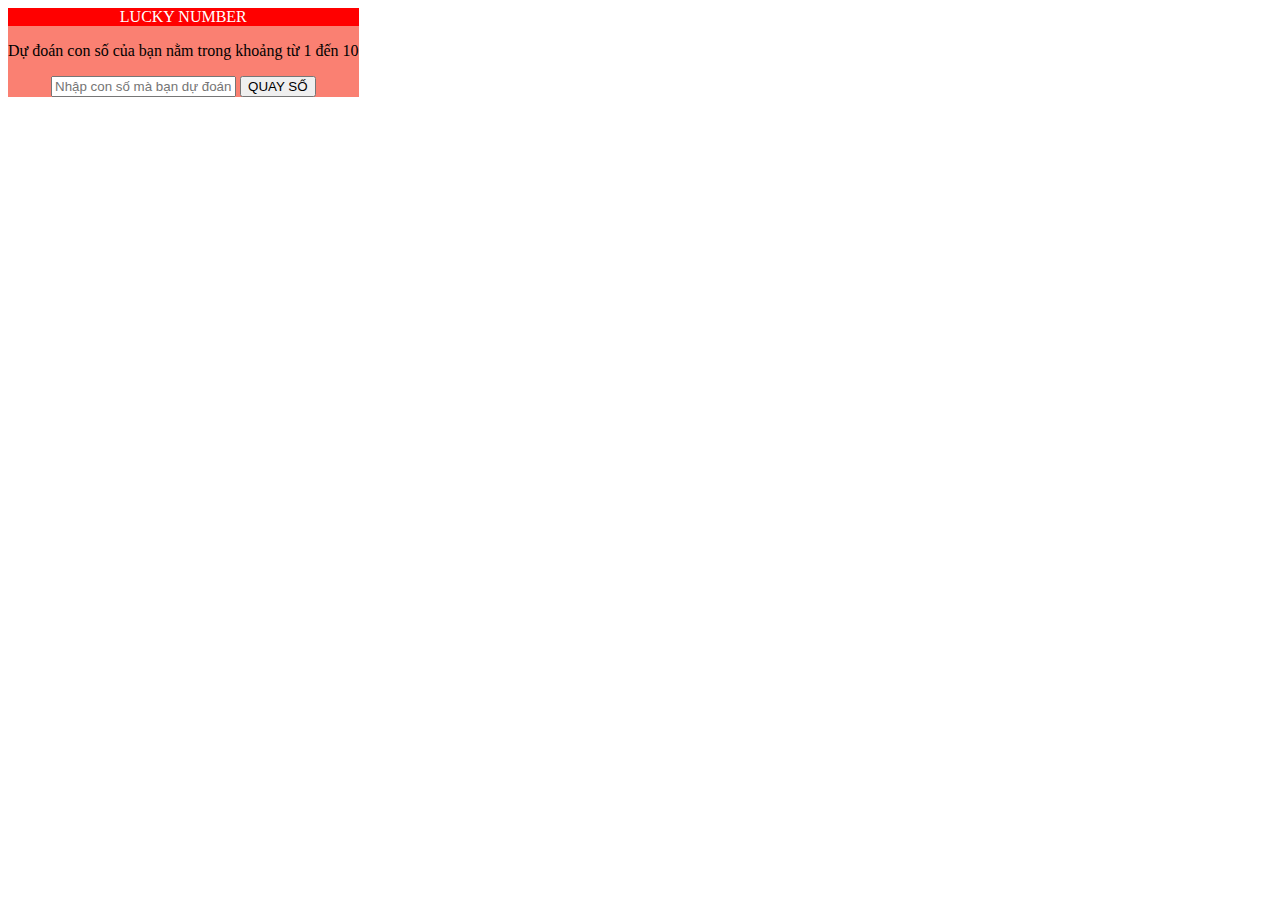
<file: test-c4ejs/testCI/cau3/index.html>
<!DOCTYPE html>
<html lang="en">
<head>
    <meta charset="UTF-8">
    <meta name="viewport" content="width=device-width, initial-scale=1.0">
    <title>Document</title>
    <link rel="stylesheet" href="./index.css">
</head>
<body>
    <div id="head" class="head"> LUCKY NUMBER</div>
    <div id="body1" class="body1">
        <p>Dự đoán con số của bạn nằm trong khoảng từ 1 đến 10 </p>
        <input type="text" id="number" class="number" placeholder="Nhập con số mà bạn dự đoán" >
        <button id="spin_btn" class="spin">QUAY SỐ</button>
    </div>
    <script src="index.js"></script>
</body>
</html>
</file>
<file: test-c4ejs/testCI/cau3/index.css>
/* Dành cho điện thoại */
@media all and (max-width: 480px) {
 
}
 
/* Dành cho máy tính bảng */
@media all and (max-width: 1024px) {
 
}

/* css dành cho bài */
body {
    display: inline-grid;
}
#head {
    background-color: red;
    color: white;
    text-align: center;
}
#body1 {
    
    background-color: salmon;
    text-align: center;
}
#spin {
    background-color: red;
    color: black;
}
</file>
